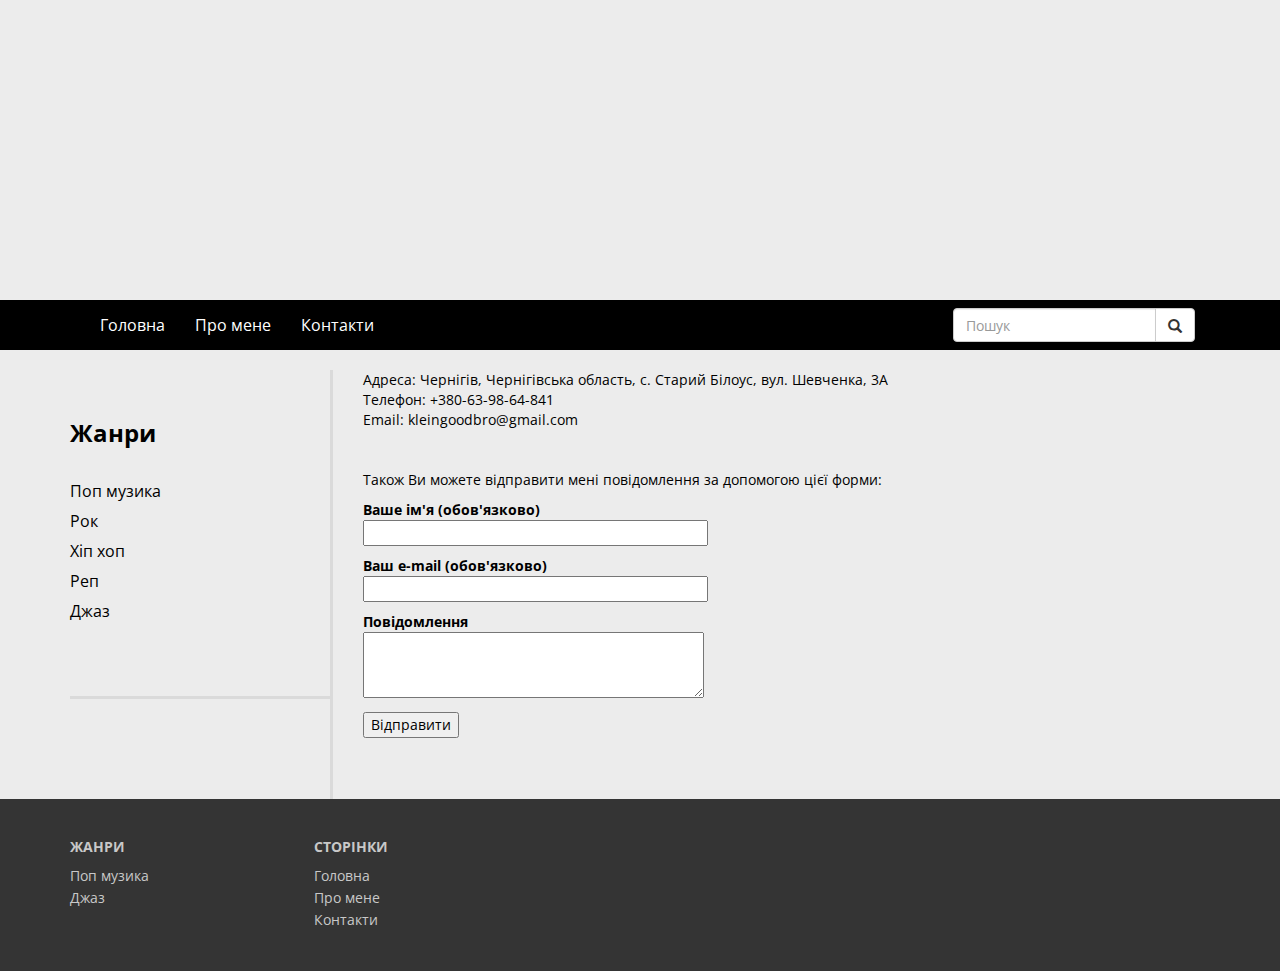
<file: kontakt.html>
<html lang="ru">
<head>
	<meta charset="utf-8">
	<meta http-equiv="X-UA-Compatible" content="IE=edge">
	<meta name="viewport" content="width=device-width, initial-scale=1">
	<title></title>
	<link href='https://fonts.googleapis.com/css?family=Open+Sans:700,400,300&subset=latin,cyrillic' rel='stylesheet' type='text/css'>
	<link href="css/bootstrap.min.css" rel="stylesheet">
	
	<link href="css/style.css" rel="stylesheet">

</head>
<body>
<header>
		
			<section class="imgmine"></section>
			
<section class="menu-carousel">
			
			<div class="main-menu">
				<nav class="navbar navbar-inverse">
						<div class="container">
							<div class="main-menu-bg">
								
								<div class="navbar-header">
									<button type="button" class="navbar-toggle collapsed" data-toggle="collapse" data-target="#main-menu" aria-expanded="false">
										<span class="sr-only">Toggle navigation</span>
										<span class="icon-bar"></span>
										<span class="icon-bar"></span>
										<span class="icon-bar"></span>
									</button>
								</div>

								
								<div class="collapse navbar-collapse" id="main-menu">
									<ul class="nav navbar-nav">
										<li><a href="index.html">Головна</a></li>
										<li><a href="pro.html">Про мене</a></li>
										<li><a href="#">Контакти</a></li>
									</ul>

									<div class="nav navbar-nav navbar-right">
										<form class="navbar-form navbar-left" role="search" method="get" action="">
											<div class="input-group">
												<input type="text" class="form-control" placeholder="Пошук">
												<span class="input-group-btn">
													<button type="submit" class="btn btn-default" name="go"><i class="glyphicon glyphicon-search"></i></button>
												</span>
											</div>
										</form>
									</div>
								</div>
								<i class="search glyphicon glyphicon-search"></i>
							</div>
						</div>
					</nav>
			</div>
        
 </section>

</header>


	

<section class="main-content">
		<div class="container">
			<div class="row">
				<div class="col-md-9 col-md-push-3">
					<form name = "test", method ="post", action = "mail.php">
	<p> Адреса: Чернігів, Чернігівська область, с. Старий Білоус, вул. Шевченка, 3А <br>
	    Телефон: +380-63-98-64-841<br>
	    Email: kleingoodbro@gmail.com
<br> <br>
<br> Також Ви можете відправити мені повідомлення за допомогою цієї форми:</p>
<p> <b> Ваше ім'я (обов'язково) </b> 
	<br>
   <input name="name" type="text" size="40">
</p>
<p> <b> Ваш e-mail (обов'язково) </b> 
	<br>
   <input name="email" type="text" size="40">
</p>
	
 <p><b>Повідомлення</b><br>
 	<textarea  name="comment" cols="40" rows="3"></textarea> </p>


    
  </p>
  
</form>
		 <p><input type="submit" value="Відправити">					
				</div>
					

				<div class="col-md-3 col-md-pull-9">
					<div class="sidebar">
						<div class="row">
							<div class="col-xs-6 col-md-12">
								<div class="widget">
									<h3>Жанри</h3>
									<ul>
										<li><a href="parents.html">Поп музика</a></li>
										<li><a href="#">Рок</a></li>
										<li><a href="#">Хіп хоп </a></li>
										<li><a href="#">Реп</a></li>
										<li><a href="foto.html">Джаз</a></li>
										
									</ul>
									<br>
									<br>
								</div>
							</div>
							
							</div>

						</div>
					</div>
			
			    </div>
			</div>
		</div>
</section>
			

<footer>
		<div class="footer-menu">
			<div class="container">
				<div class="row">
					<div class="col-md-10">
						<div class="row">
							<div class="col-md-3 col-xs-4">
								<h5>Жанри</h5>
								<ul>
									<li><a href="parents1.html">Поп музика
																					</a></li>
									<li><a href="foto.html">Джаз</a></li>
									
									
								</ul>
							</div>
							<div class="col-md-3 col-xs-4">
								<h5>Сторінки</h5>
								<ul>
									<li><a href="index.html">Головна</a></li>
										<li><a href="pro.html">Про мене</a></li>
										<li><a href="kontakt.html">Контакти</a></li>
									
								</ul>
							</div>
							
					
							
							
							
						</div>
					</div>
				</div>
			</div>
		</div>
		
	</footer>





    <script src="https://ajax.googleapis.com/ajax/libs/jquery/1.11.3/jquery.min.js"></script>
	<script src="js/bootstrap.min.js"></script>
</body>
</html>
</file>
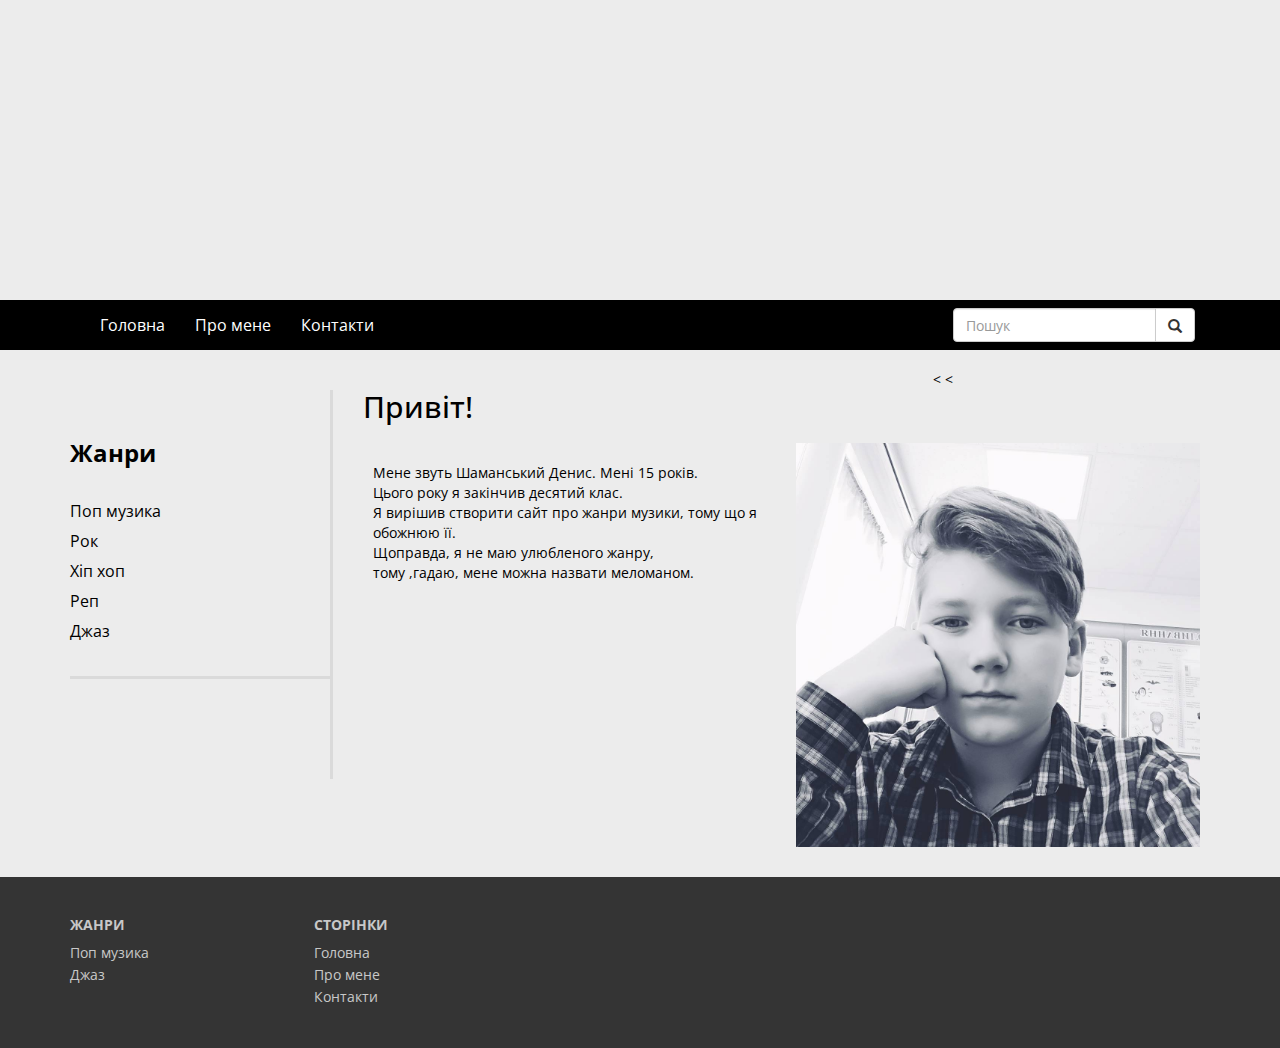
<file: pro.html>
<html lang="ru">
<head>
	<meta charset="utf-8">
	<meta http-equiv="X-UA-Compatible" content="IE=edge">
	<meta name="viewport" content="width=device-width, initial-scale=1">
	<title></title>
	<link href='https://fonts.googleapis.com/css?family=Open+Sans:700,400,300&subset=latin,cyrillic' rel='stylesheet' type='text/css'>
	<link href="css/bootstrap.min.css" rel="stylesheet">
	
	<link href="css/style.css" rel="stylesheet">

</head>
<body>
<header>
		
			 <section class="imgmine"></section>
			
<section class="menu-carousel">
			
			<div class="main-menu">
				<nav class="navbar navbar-inverse">
						<div class="container">
							<div class="main-menu-bg">
								
								<div class="navbar-header">
									<button type="button" class="navbar-toggle collapsed" data-toggle="collapse" data-target="#main-menu" aria-expanded="false">
										<span class="sr-only">Toggle navigation</span>
										<span class="icon-bar"></span>
										<span class="icon-bar"></span>
										<span class="icon-bar"></span>
									</button>
								</div>

								
								<div class="collapse navbar-collapse" id="main-menu">
									<ul class="nav navbar-nav">
										<li><a href="index.html">Головна</a></li>
										<li><a href="#">Про мене</a></li>
										<li><a href="kontakt.html">Контакти</a></li>
									</ul>

									<div class="nav navbar-nav navbar-right">
										<form class="navbar-form navbar-left" role="search" method="get" action="">
											<div class="input-group">
												<input type="text" class="form-control" placeholder="Пошук">
												<span class="input-group-btn">
													<button type="submit" class="btn btn-default" name="go"><i class="glyphicon glyphicon-search"></i></button>
												</span>
											</div>
										</form>
									</div>
								</div>
								<i class="search glyphicon glyphicon-search"></i>
							</div>
						</div>
					</nav>
			</div>
        
 </section>

</header>


	

<section class="main-content">
		<div class="container">
			<div class="row">
				<div class="col-md-9 col-md-push-3">
					<h2>Привіт!</h2>
					<div id="b_block"> 		
					 <div class="b1_block">
					<p><br>Мене звуть Шаманський Денис. Мені 15 років.<br> Цього року я закінчив десятий клас.<br>
					Я вирішив створити сайт про жанри музики, тому що я обожнюю її.
					<br>Щоправда, я не маю улюбленого жанру, <br>тому ,гадаю, мене можна назвати меломаном.
					 </p>
                        </div>
                        <div class="b2_block"> 
                    <img id="B2img" src="img/ya.jpg"/>
                    <br>
                    <br>
                        </div>
                    </div> 
				</div>
				<
				<
					

				<div class="col-md-3 col-md-pull-9">
					<div class="sidebar">
						<div class="row">
							<div class="col-xs-6 col-md-12">
								<div class="widget">
									<h3>Жанри</h3>
									<ul>
										<li><a href="parents.html">Поп музика</a></li>
										<li><a href="#">Рок</a></li>
										<li><a href="#">Хіп хоп </a></li>
										<li><a href="#">Реп</a></li>
										<li><a href="foto.html">Джаз</a></li>
									</ul>
								</div>
							</div>
							
							</div>

						</div>
					</div>
			
			    </div>
			</div>
		</div>
</section>
			

<footer>
		<div class="footer-menu">
			<div class="container">
				<div class="row">
					<div class="col-md-10">
						<div class="row">
							<div class="col-md-3 col-xs-4">
								<h5>Жанри</h5>
								<ul>
									<li><a href="parents1.html">Поп музика
																					</a></li>
									<li><a href="foto.html">Джаз</a></li>
									
									
								</ul>
							</div>
							<div class="col-md-3 col-xs-4">
								<h5>Сторінки</h5>
								<ul>
									<li><a href="index.html">Головна</a></li>
										<li><a href="pro.html">Про мене</a></li>
										<li><a href="kontakt.html">Контакти</a></li>
									
								</ul>
							</div>
							
					
							
							
							
						</div>
					</div>
				</div>
			</div>
		</div>
		
	</footer>





    <script src="https://ajax.googleapis.com/ajax/libs/jquery/1.11.3/jquery.min.js"></script>
	<script src="js/bootstrap.min.js"></script>
</body>
</html>
</file>
<file: css/style.css>
body{
	background: #ececec;
	font-family: 'Open Sans', sans-serif;
	font-size: 14px;
	color: #000;
	min-width: 320px;
}

img{
	max-width: 100%;
	height: auto;
}

.imgmine{
	background: url(https://images.wallpaperscraft.ru/image/fon_nebo_tochki_svet_83482_2048x1152.jpg);
	height: 300px;
}

h3{
	font-size: 24px;
	font-weight: 700;
}
.btn {padding: 9px 12px;}

header {
	width: 100%
	background: url(https://images.wallpaperscraft.ru/image/fon_nebo_tochki_svet_83482_2048x1152.jpg);
}
/* =============================header============================== */

.main-menu .navbar-inverse{
	border-radius: inherit;
	border: none;
}
.main-menu{
	
	z-index: 21;
	width: 100%;
	top: 30px;
}
.main-menu-bg{
	background: #000000;
	border-radius: 3px;
}
.main-menu .navbar-inverse .navbar-nav > li > a{
	color: #fff;
	font-size: 16px;
	transition: background .5s;
}
.main-menu .navbar-inverse .navbar-nav > li > a:hover{
	text-decoration: underline;
}
.navbar-inverse {
    background-color: black;
   }

.search{
	color: #fff;
	cursor: pointer;
	font-size: 22px;
	line-height: 50px;
	position: absolute;
	right: 25px;
	z-index: 30;
	display: none;
}

/*========================content=========================*/

.sidebar{
	padding: 50px 0 70px;
	border-right: 3px solid #dadada;
}
.widget{
	border-bottom: 3px solid #dadada;
	padding-bottom: 30px;
	margin-bottom: 30px;
}
.widget h3{
	margin-top: 0;
	margin-bottom: 30px;
}
.row h4 {font-size: 24px;
font-weight: 700;
text-align: center;
}
#b_block {
			display: flex;
			flex-direction: row;
			} 
.b1_block { padding: 10px;
            flex: 1;
            }  

.b2_block { padding: 10px;
	       flex: 1;
            }
.widget ul{
	list-style: none;
	padding-left: 0;
	margin-bottom: 0;
}
.widget ul li a{
	color: #000;
	font-size: 16px;
	line-height: 30px;
	display: block;
}

/*
.product{
	background: #fff;
	border: 1px solid #c0c0c0;
	padding: 25px 15px;
	text-align: center;
	position: relative;
	height: 352px;
	overflow: hidden;
	transition: all .5s;
}
.product-buy{
	bottom: 28px;
	left: 0;
	text-align: center;
	width: 100%;
}
.product:hover{
	box-shadow: 0 0 16px rgba(0, 0, 0, .5);
	overflow: visible;
}
.product > div{
	width: 100%;
	position: absolute;
	top: 0;
	left: 0;
	background: #fff;
	padding-bottom: 20px;
	box-shadow: 0 0 16px rgba(0, 0, 0, .5);
}*/

/*=============================footer===========================*/
.footer-menu{
	background: #343434;
	padding: 30px 0;
}
.footer-menu h5{
	color: #c8c8c8;
	font-weight: 700;
	text-transform: uppercase;
}
.footer-menu ul{
	list-style: none;
	padding: 0;
}
.footer-menu ul li a{
	color: #c8c8c8;
	line-height: 22px;
}

/* Large Devices, Wide Screens */
@media only screen and (max-width : 1200px) {
	.main-menu .navbar-nav{
		float: none !important;
	}
	.main-menu .navbar-form{
		/*margin-left: 125px;*/
		background: rgba(0, 0, 0, 0.5);
		margin: 0;
		padding: 15px;
		position: absolute;
		right: 15px;
		display: none;
	}
	.search{
		display: block;
	}
	.social-icons img{
		display: block;
		margin-bottom: 3px;
	}
}

/* Medium Devices, Desktops */
@media only screen and (max-width : 992px) {
	.main-menu .navbar-inverse .navbar-nav > li > a{
		font-size: 14px;
	}
	.sidebar{
		padding-bottom: 0;
		padding-top: 0;
		border-right: none;
	}
	.footer-menu ul li a{
		display: block;
	}
	.social-icons img{
		display: inline;
		margin-bottom: 0;
	}
}

/* Small Devices, Tablets */
@media only screen and (max-width : 768px) {
	.main-menu .container{
		padding-left: 0;
		padding-right: 0;
	}
}
@media only screen and (max-width : 767px) {
	.main-menu .navbar-inverse .navbar-nav > li > a:hover{
		text-decoration: none;
		background: #222;
	}
	.main-menu .navbar-form{
		margin: 8px 0;
	}
	.search{
		display: none;
	}
	.main-menu .navbar-form{
		display: block !important;
		position: relative;
		right: 0;
		background: transparent;
	}
}

@media only screen and (max-width : 540px) {
	.sidebar .col-xs-6{
		width: 100%;
	}
}

/* Extra Small Devices, Phones */

@media only screen and (min-width : 1200px) {
	.main-menu .navbar-form{
		display: block !important;
	}
}
</file>
